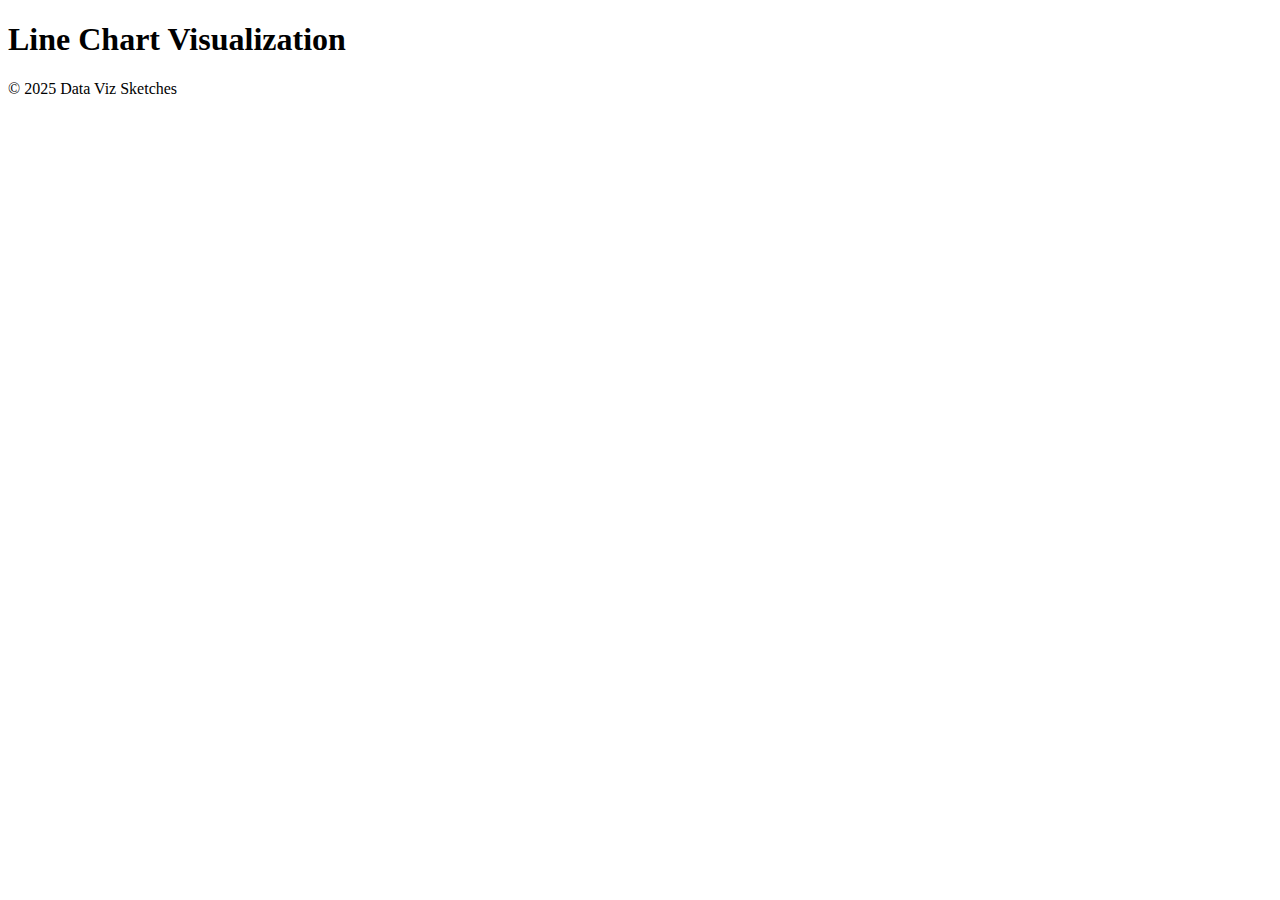
<file: 1 d3/1.1 line-chart/index.html>
<!DOCTYPE html>
<html lang="en">
  <head>
    <meta charset="UTF-8" />
    <meta name="viewport" content="width=device-width, initial-scale=1.0" />
    <title>Line Chart Example</title>
    <!-- Add your CSS or external libraries here -->
  </head>
  <body>
    <header>
      <h1>Line Chart Visualization</h1>
    </header>
    <main>
      <div id="chart"></div>
    </main>
    <footer>
      <p>&copy; 2025 Data Viz Sketches</p>
    </footer>
    <!-- Add your JavaScript or external scripts here -->
  </body>
</html>
</file>
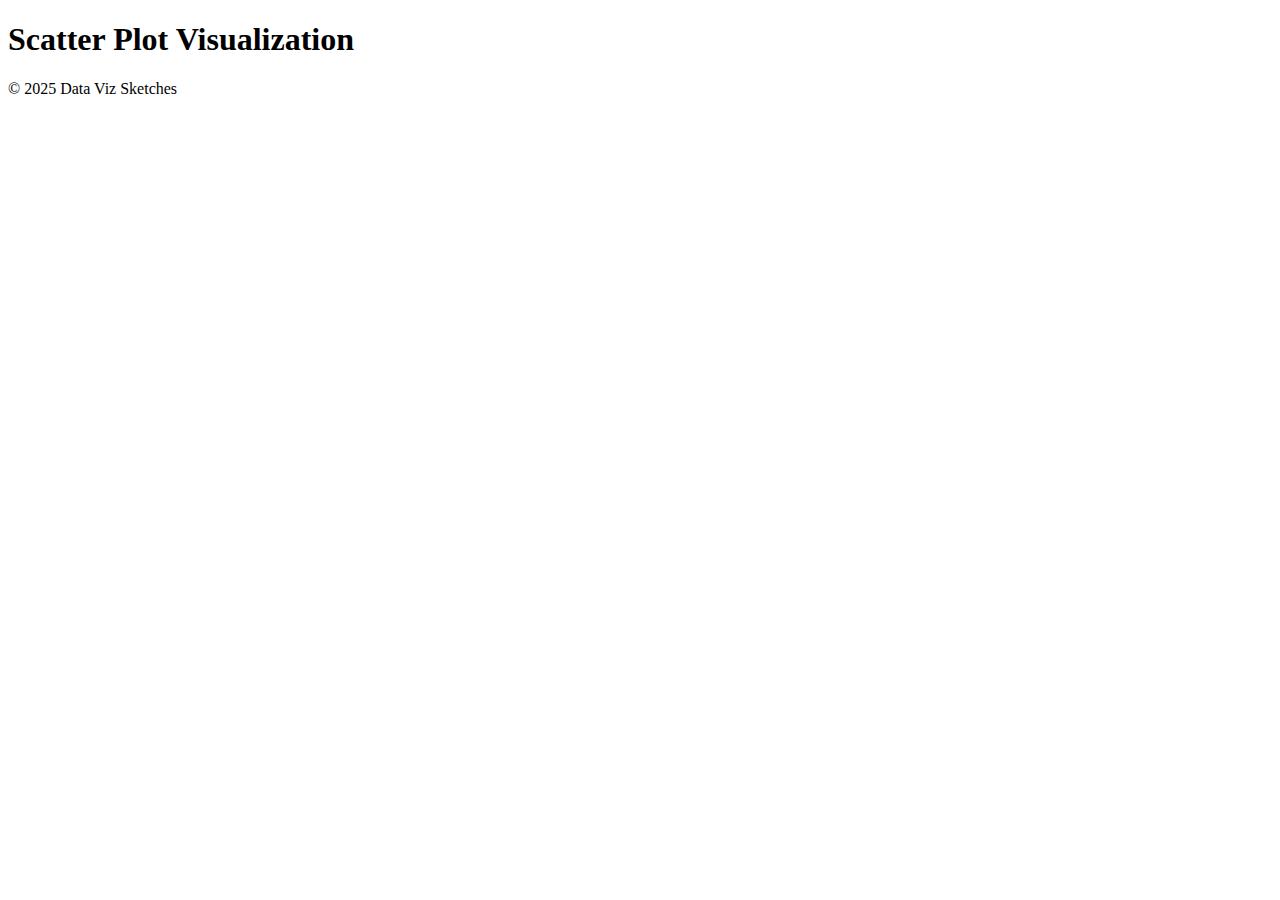
<file: 1 d3/1.2 scatter-plot/index.html>
<!DOCTYPE html>
<html lang="en">
  <head>
    <meta charset="UTF-8" />
    <meta name="viewport" content="width=device-width, initial-scale=1.0" />
    <title>Scatter Plot Example</title>
    <!-- Add your CSS or external libraries here -->
  </head>
  <body>
    <header>
      <h1>Scatter Plot Visualization</h1>
    </header>
    <main>
      <div id="wrapper"></div>
    </main>
    <footer>
      <p>&copy; 2025 Data Viz Sketches</p>
    </footer>
    <!-- Add your JavaScript or external scripts here -->
    <script src="https://d3js.org/d3.v7.min.js"></script>
    <script src="./js/main.js"></script>
  </body>
</html>
</file>
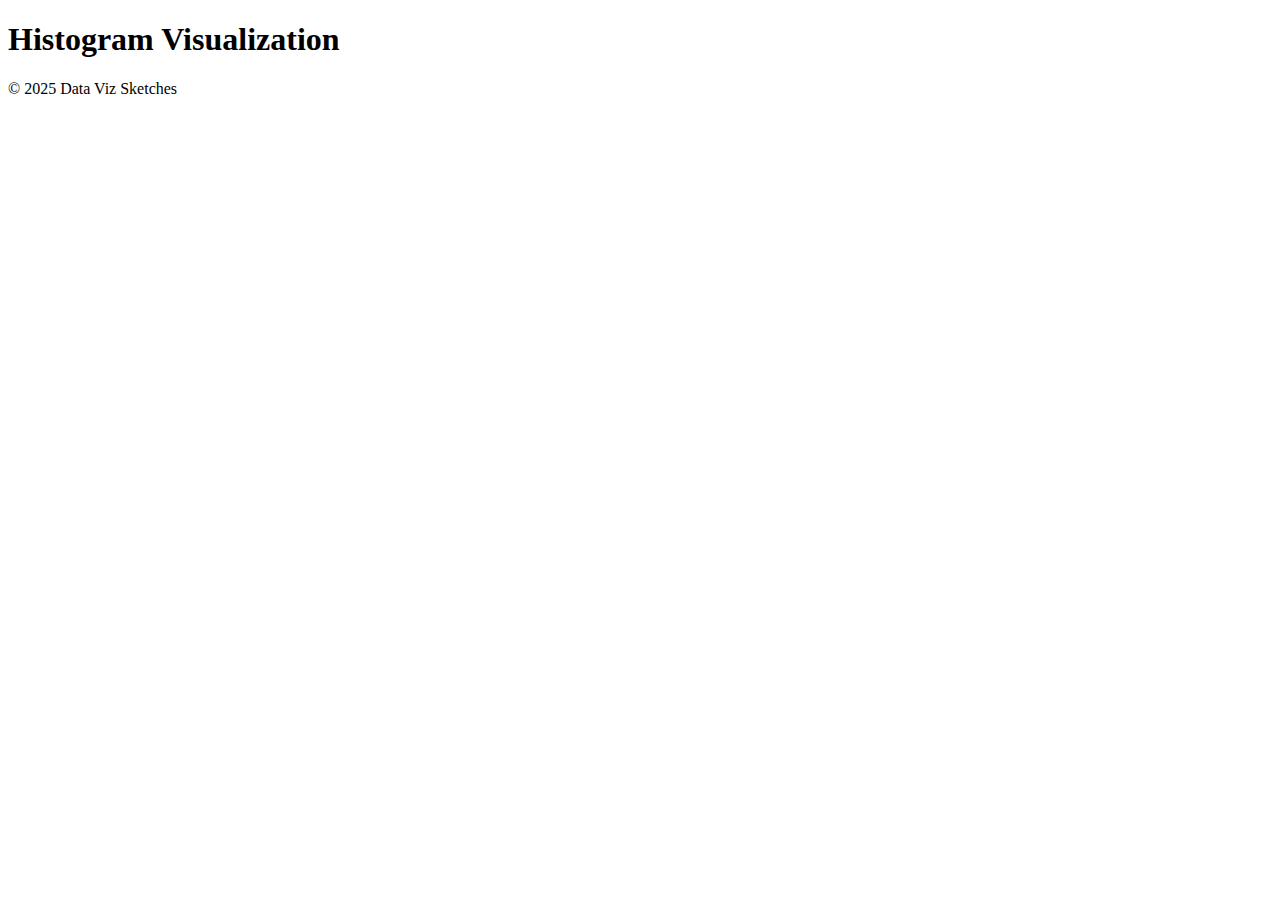
<file: 1 d3/1.3 histogram/index.html>
<!DOCTYPE html>
<html lang="en">
  <head>
    <meta charset="UTF-8" />
    <meta name="viewport" content="width=device-width, initial-scale=1.0" />
    <title>Histogram Example</title>
    <!-- Add your CSS or external libraries here -->
  </head>
  <body>
    <header>
      <h1>Histogram Visualization</h1>
    </header>
    <main>
      <div id="wrapper"></div>
    </main>
    <footer>
      <p>&copy; 2025 Data Viz Sketches</p>
    </footer>
    <!-- Add your JavaScript or external scripts here -->
    <script src="https://d3js.org/d3.v7.min.js"></script>
    <script src="./js/main.js"></script>
  </body>
</html>
</file>
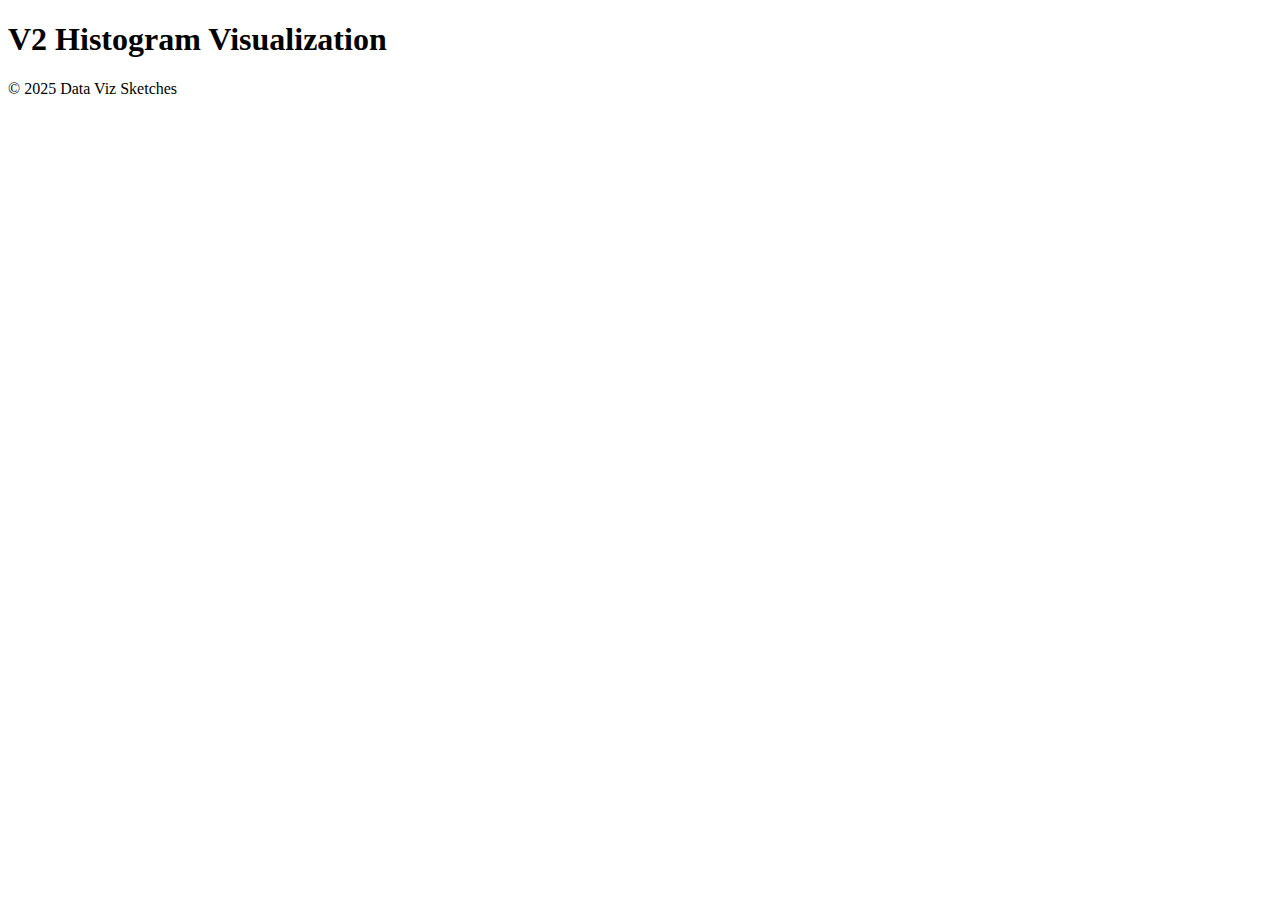
<file: 1 d3/1.4 v2 histogram/index.html>
<!DOCTYPE html>
<html lang="en">
  <head>
    <meta charset="UTF-8" />
    <meta name="viewport" content="width=device-width, initial-scale=1.0" />
    <title>V2 Histogram Example</title>
    <!-- Add your CSS or external libraries here -->
  </head>
  <body>
    <header>
      <h1>V2 Histogram Visualization</h1>
    </header>
    <main>
      <div id="wrapper"></div>
    </main>
    <footer>
      <p>&copy; 2025 Data Viz Sketches</p>
    </footer>
    <!-- Add your JavaScript or external scripts here -->
    <script src="https://d3js.org/d3.v7.min.js"></script>
    <script src="./js/main.js"></script>
  </body>
</html>
</file>
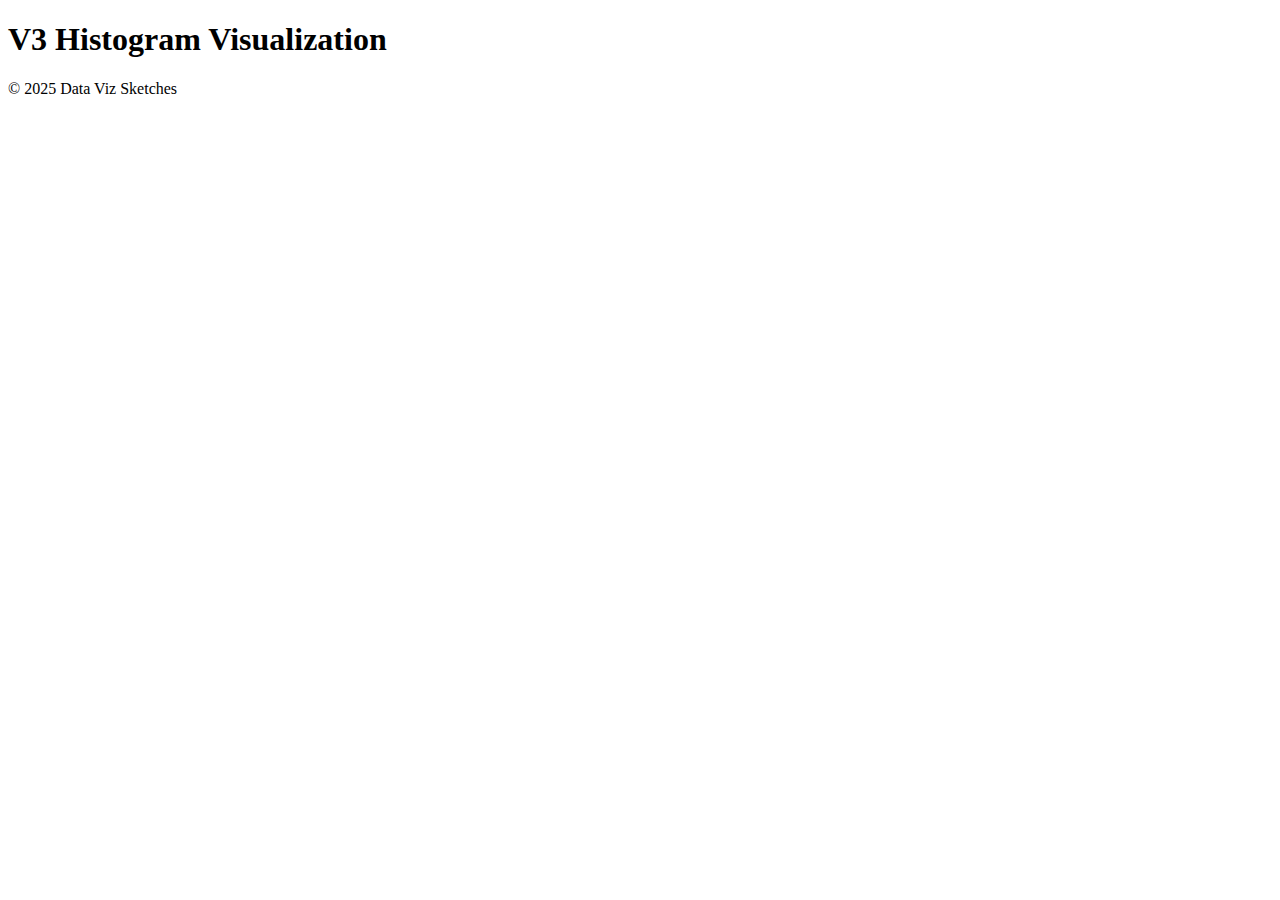
<file: 1 d3/1.5 v3 histogram/index.html>
<!DOCTYPE html>
<html lang="en">
  <head>
    <meta charset="UTF-8" />
    <meta name="viewport" content="width=device-width, initial-scale=1.0" />
    <title>V3 Histogram Example</title>
    <!-- Add your CSS or external libraries here -->
  </head>
  <body>
    <header>
      <h1>V3 Histogram Visualization</h1>
    </header>
    <main>
      <div id="wrapper"></div>
    </main>
    <footer>
      <p>&copy; 2025 Data Viz Sketches</p>
    </footer>
    <!-- Add your JavaScript or external scripts here -->
    <script src="https://d3js.org/d3.v7.min.js"></script>
    <script src="./js/main.js"></script>
  </body>
</html>
</file>
